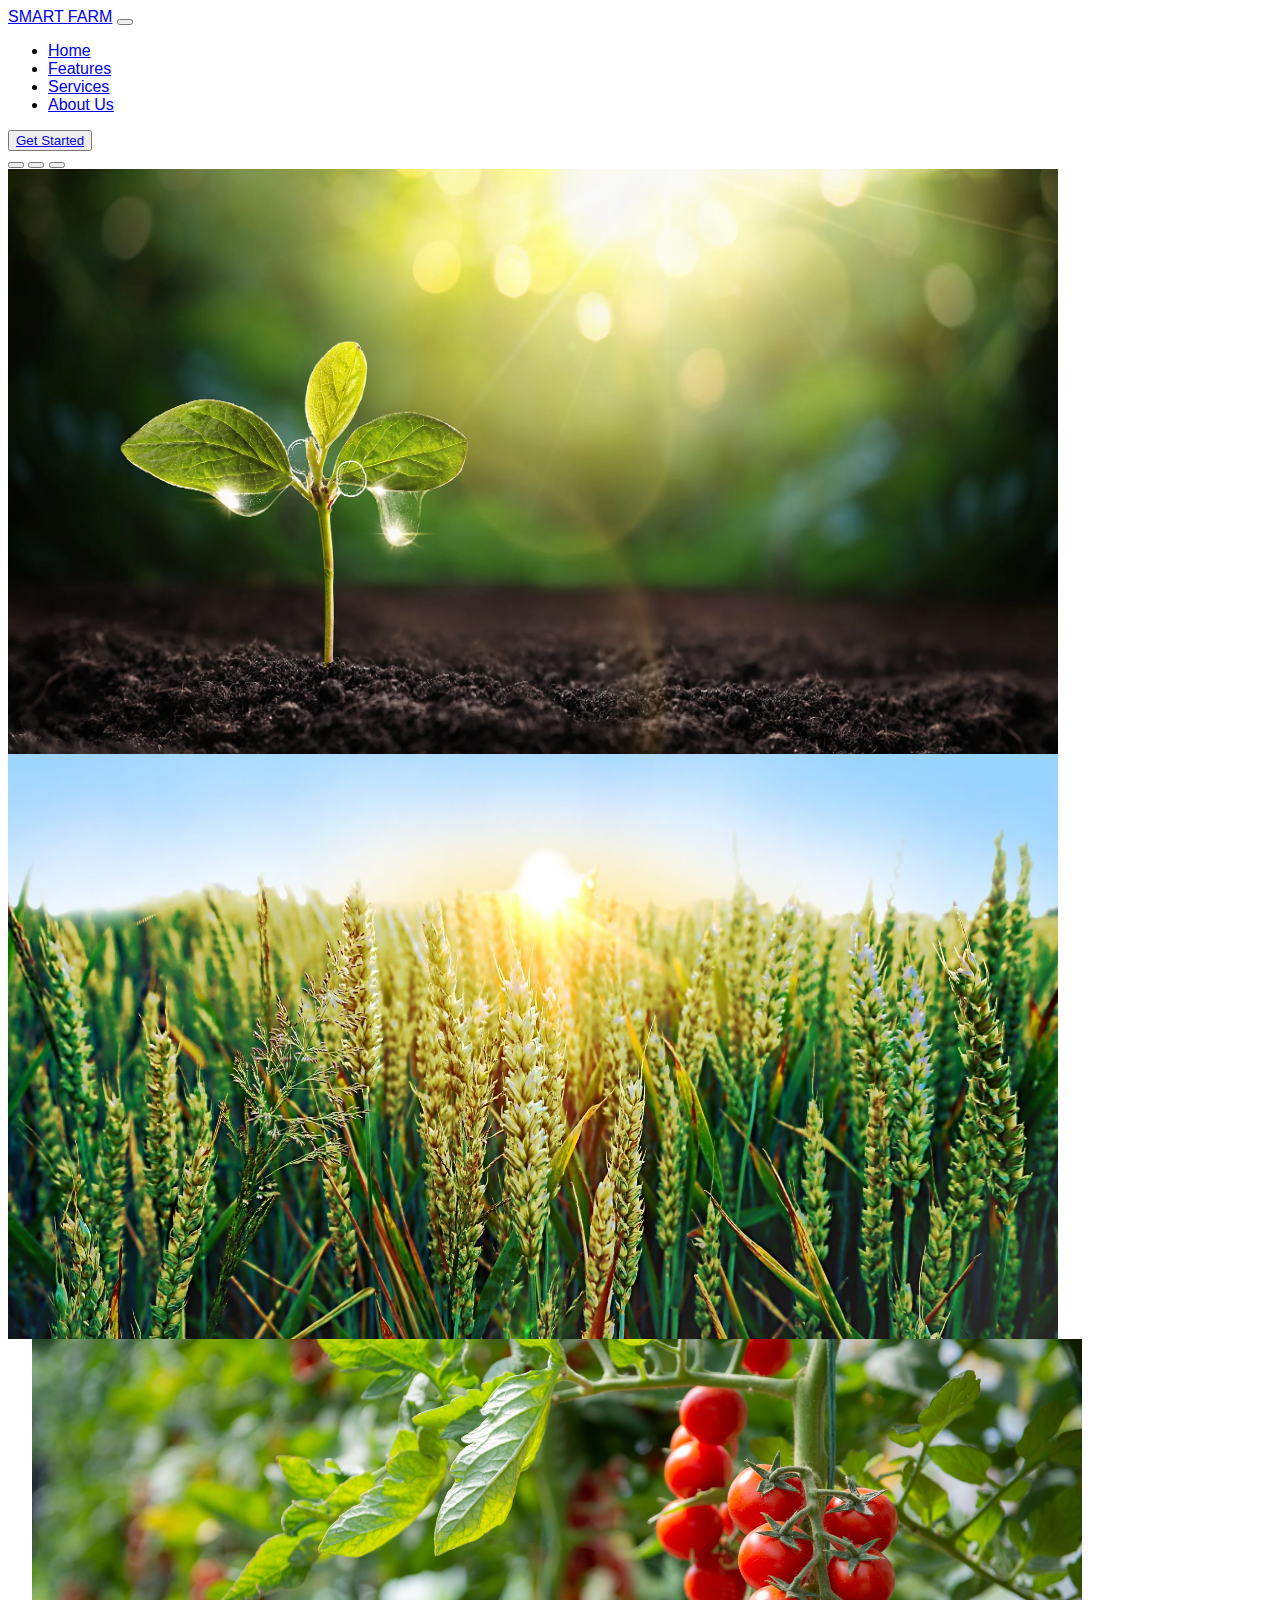
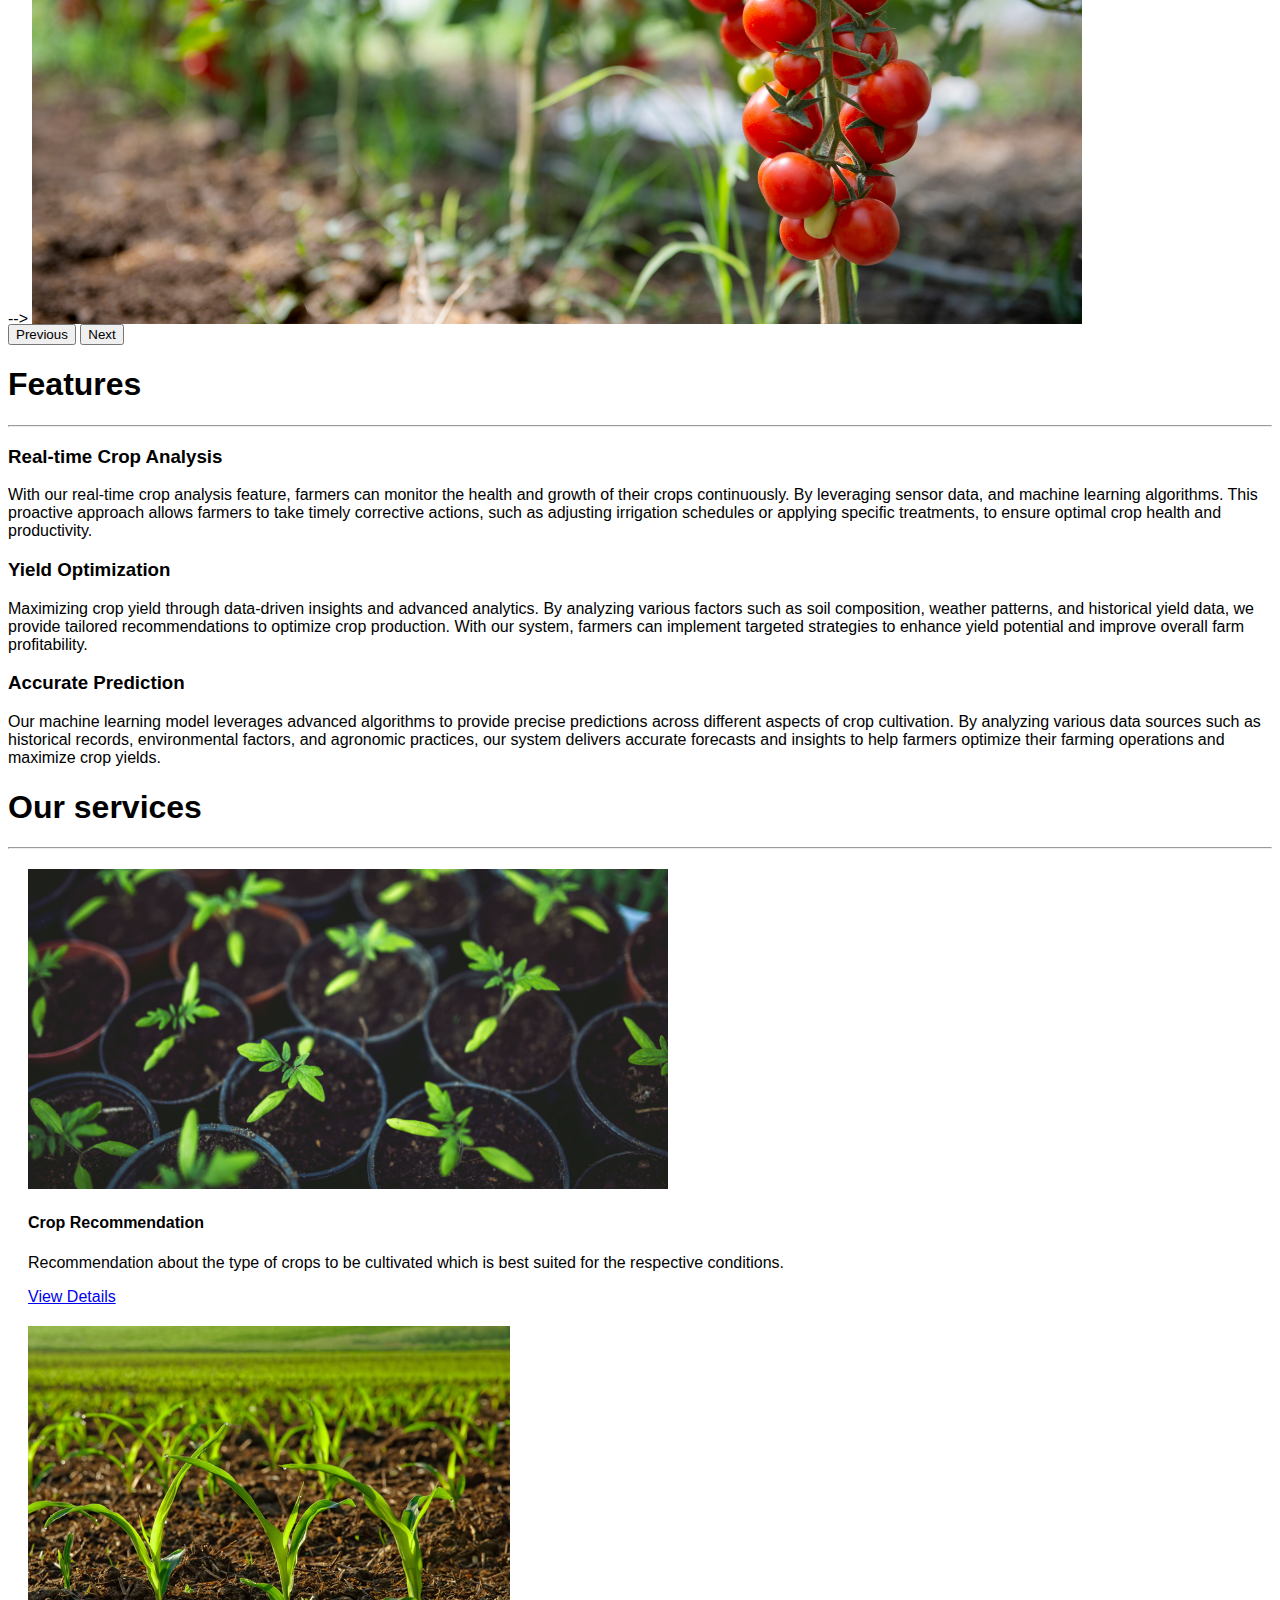
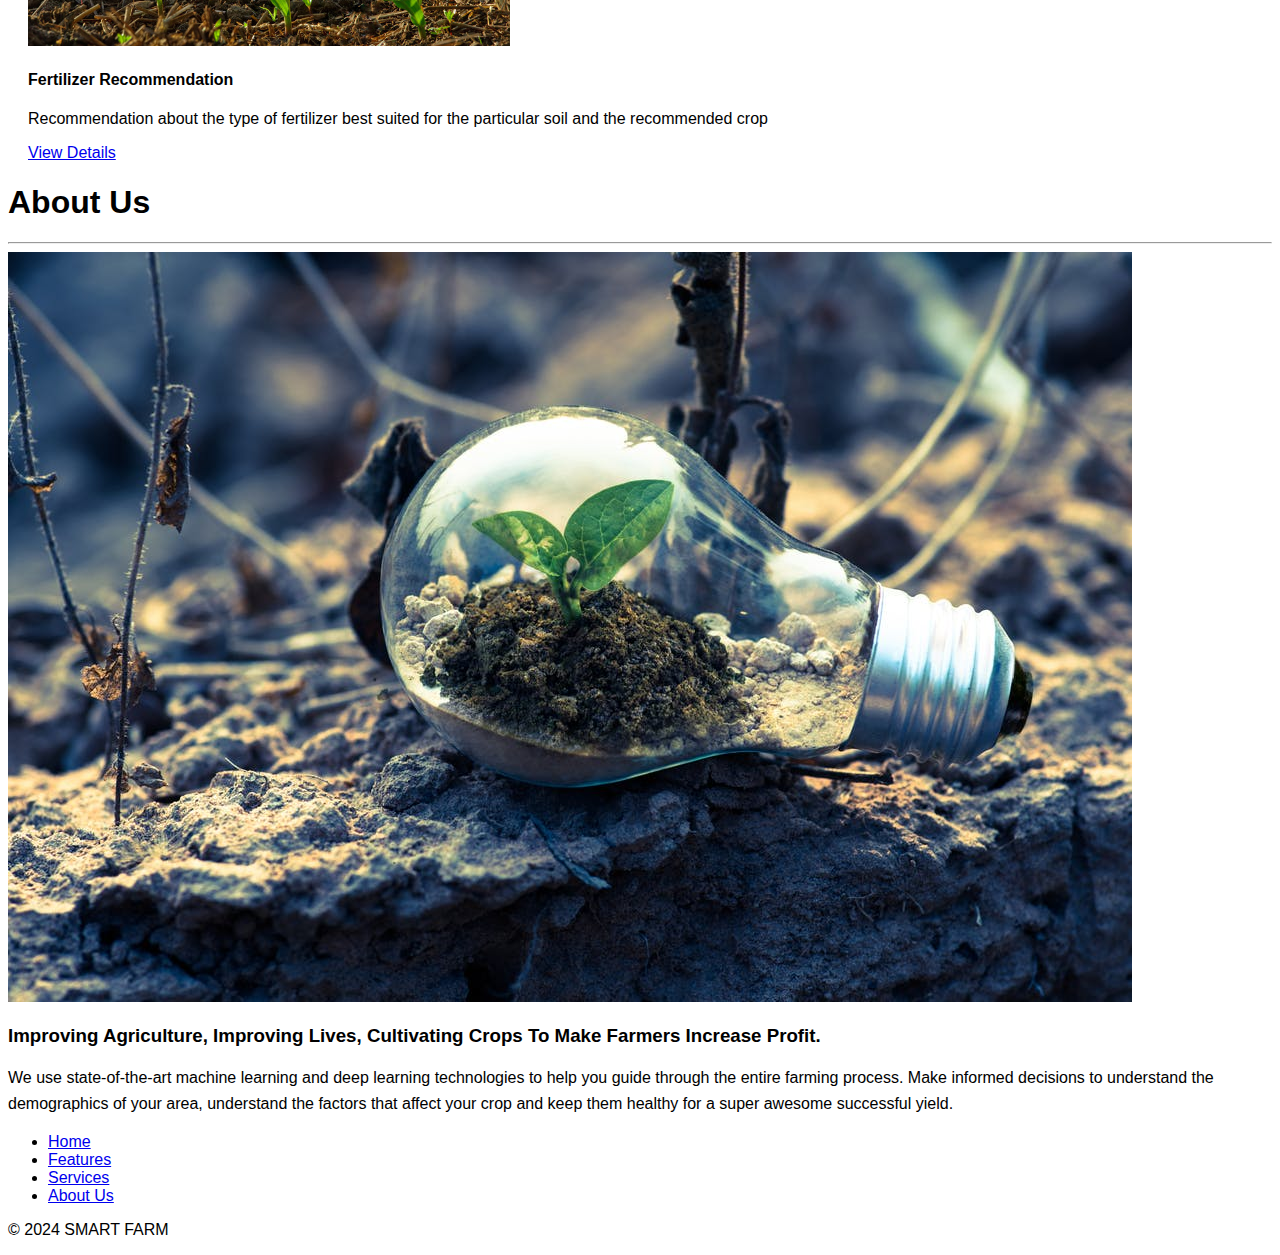
<file: templates/index.html>
<!DOCTYPE html>
<html lang="en" dir="ltr">
    <head>
        <meta name="viewport" content="width=device-width, initial-scale=1">
        <title></title>
        <link rel="stylesheet" href="../static/css/styles.css">
        <link href="https://cdn.jsdelivr.net/npm/bootstrap@5.3.2/dist/css/bootstrap.min.css" rel="stylesheet" integrity="sha384-T3c6CoIi6uLrA9TneNEoa7RxnatzjcDSCmG1MXxSR1GAsXEV/Dwwykc2MPK8M2HN" crossorigin="anonymous">
    </head>
    <body>
        <div class="main-page">
            <!-- HEADER -->
            <nav class="navbar navbar-expand-sm bg-body-tertiary">
                <div class="container-fluid">
                <a class="navbar-brand" href="#">SMART FARM</a>
                <button class="navbar-toggler" type="button" data-bs-toggle="collapse" data-bs-target="#navbarSupportedContent" aria-controls="navbarSupportedContent" aria-expanded="false" aria-label="Toggle navigation">
                  <span class="navbar-toggler-icon"></span>
                </button>
                <div class="collapse navbar-collapse" id="navbarSupportedContent">
                  <ul class="navbar-nav mx-auto mb-2 mx-3 mb-lg-0">
                      <li><a href="#" class="nav-link px-2 link-secondary">Home</a></li>
                      <li><a href="#features" class="nav-link px-2">Features</a></li>
                      <li><a href="#services" class="nav-link px-2">Services</a></li>
                      <li><a href="#about" class="nav-link px-2">About Us</a></li>
                  </ul>

                  <form class="d-flex" role="search">
                      <button class="btn btn-outline-success" type="button"><a href="#services" class="nav-link px-2">Get Started</a></button>
                  </form>
                </div>
                </div>
            </nav>

            <!-- CAROUSEL -->
            <div id="carouselExampleIndicators" class="carousel slide"  data-bs-ride="carousel">
                <div class="carousel-indicators">
                    <button type="button" data-bs-target="#carouselExampleIndicators" data-bs-slide-to="0" class="active" aria-current="true" aria-label="Slide 1"></button>
                    <button type="button" data-bs-target="#carouselExampleIndicators" data-bs-slide-to="1" aria-label="Slide 2"></button>
                    <button type="button" data-bs-target="#carouselExampleIndicators" data-bs-slide-to="2" aria-label="Slide 3"></button>
                </div>
                <div class="carousel-inner">
                  
                    <div class="carousel-item active c-item">
                        <img src="../static/images/plant.webp" class="c-img d-block mx-auto" style="width: 1050px;" alt="...">
                    </div>
                    <div class="carousel-item c-item">
                        <img src="../static/images/2.jpg" class="c-img d-block mx-auto" style="width: 1050px;" alt="...">
                    </div>
                    <div class="carousel-item c-item">
                      <! --<img src="../static/images/image.png" class="c-img d-block w-100" alt="...">-->
                        <img src="../static/images/3.png" class="c-img d-block mx-auto" style="width: 1050px" alt="...">
                    </div>
                </div>
                <button class="carousel-control-prev" type="button" data-bs-target="#carouselExampleIndicators" data-bs-slide="prev">
                    <span class="carousel-control-prev-icon" aria-hidden="true"></span>
                    <span class="visually-hidden">Previous</span>
                </button>
                <button class="carousel-control-next" type="button" data-bs-target="#carouselExampleIndicators" data-bs-slide="next">
                    <span class="carousel-control-next-icon" aria-hidden="true"></span>
                    <span class="visually-hidden">Next</span>
                </button>
            </div>

            <!-- FEATURES -->
            <div class="container " id="features">
                <h1 class="text-center text-capitalize pt-4">Features</h1>
                <hr class="w-25 mx-auto" />
              <div class="row g-4 row-cols-1 row-cols-lg-3">
                <div class="feature col">
                  <h3 class="fs-2 text-body-emphasis">Real-time Crop Analysis</h3>
                  <p>With our real-time crop analysis feature, farmers can monitor the health and growth of their crops continuously. By leveraging sensor data, and machine learning algorithms. This proactive approach allows farmers to take timely corrective actions, such as adjusting irrigation schedules or applying specific treatments, to ensure optimal crop health and productivity.</p>
                </div>
                <div class="feature col">
                  <h3 class="fs-2 text-body-emphasis">Yield Optimization</h3>
                  <p>Maximizing crop yield through data-driven insights and advanced analytics. By analyzing various factors such as soil composition, weather patterns, and historical yield data, we provide tailored recommendations to optimize crop production. With our system, farmers can implement targeted strategies to enhance yield potential and improve overall farm profitability.</p>
                </div>
                <div class="feature col">
                  <h3 class="fs-2 text-body-emphasis">Accurate Prediction</h3>
                  <p>Our machine learning model leverages advanced algorithms to provide precise predictions across different aspects of crop cultivation. By analyzing various data sources such as historical records, environmental factors, and agronomic practices, our system delivers accurate forecasts and insights to help farmers optimize their farming operations and maximize crop yields.</p>
                </div>
              </div>
            </div>

            <!-- OUR SERVICES -->
            <div class="container" id="services">
               <h1 class="text-center text-capitalize pt-4">Our services</h1>
               <hr class="w-25 mx-auto" />

               <div class="row text-center mb-2 p-3">
                   <div class="col-lg-6 col-md-6 col-12">
                       <div class="card bg-light text-dark card1" >
                           <img class="card-img-top img1" src="../static/images/a.jpg" alt="Card image" />
                           <div class="card-body">
                               <h4 class="card-title">Crop Recommendation</h4>
                               <p class="card-text">Recommendation about the type of crops to be cultivated which is best suited for the respective conditions.</p>
                               <p><a class="btn btn-outline-primary rounded-pill" href="croprecom.html" role="button">View Details</a></p>
                           </div>
                       </div>
                   </div>

                   <div class="col-lg-6 col-md-6 col-12">
                       <div class="card bg-light text-dark card1" >
                           <img class="card-img-top img1" src="../static/images/c.jpg" alt="Card image" />
                           <div class="card-body">
                               <h4 class="card-title">Fertilizer Recommendation</h4>
                               <p class="card-text">Recommendation about the type of fertilizer best suited for the particular soil and the recommended crop</p>
                               <a class="btn btn-outline-primary rounded-pill" href="fertilizer.html" role="button">View Details</a>

                           </div>
                       </div>
                   </div>
               </div>
           </div>

            <!-- ABOUT US -->
              <div class="container" id="about">
                  <h1 class="text-center text-capitalize pt-4">About Us</h1>
                  <hr class="w-25 mx-auto" />
                <div class="row gy-3 gy-md-4 gy-lg-0 align-items-lg-center mb-2 p-3">
                  <div class="col-12 col-lg-6 col-xl-5">
                    <img class="img-fluid rounded" loading="lazy" src="../static/images/7.jpeg" alt="About 1">
                  </div>
                  <div class="col-12 col-lg-6 col-xl-7">
                    <div class="row justify-content-xl-center">
                      <div class="col-12 col-xl-11 about-us">
                        <h3 class="mb-3">Improving Agriculture, Improving Lives, Cultivating Crops To Make Farmers Increase Profit.</h3>
                        <p class="mb-5" style="line-height: 1.6">We use state-of-the-art machine learning and deep learning technologies to help you guide through the entire farming process. Make informed decisions to understand the demographics of your area, understand the factors that affect your crop and keep them
                        healthy for a super awesome successful yield.</p>
                      </div>
                    </div>
                  </div>
                </div>
              </div>

            <!-- FOOTER -->
            <div class="container">
              <footer class="py-3 my-4">
                <ul class="nav justify-content-center border-bottom pb-3 mb-3">
                  <li class="nav-item"><a href="#" class="nav-link px-2 text-body-secondary">Home</a></li>
                  <li class="nav-item"><a href="#features" class="nav-link px-2 text-body-secondary">Features</a></li>
                  <li class="nav-item"><a href="#services" class="nav-link px-2 text-body-secondary">Services</a></li>
                  <li class="nav-item"><a href="#about" class="nav-link px-2 text-body-secondary">About Us</a></li>
                </ul>
                <p class="text-center text-body-secondary">&copy; 2024 SMART FARM</p>
              </footer>
            </div>


        </div>
        <script src="https://cdn.jsdelivr.net/npm/bootstrap@5.3.2/dist/js/bootstrap.bundle.min.js" integrity="sha384-C6RzsynM9kWDrMNeT87bh95OGNyZPhcTNXj1NW7RuBCsyN/o0jlpcV8Qyq46cDfL" crossorigin="anonymous"></script>
    </body>
</html>




<!--
<button class="btn btn-primary view rounded-pill" onclick="window.location.href='pages/fertilizer.html';">Click Here</button>
 -->
</file>
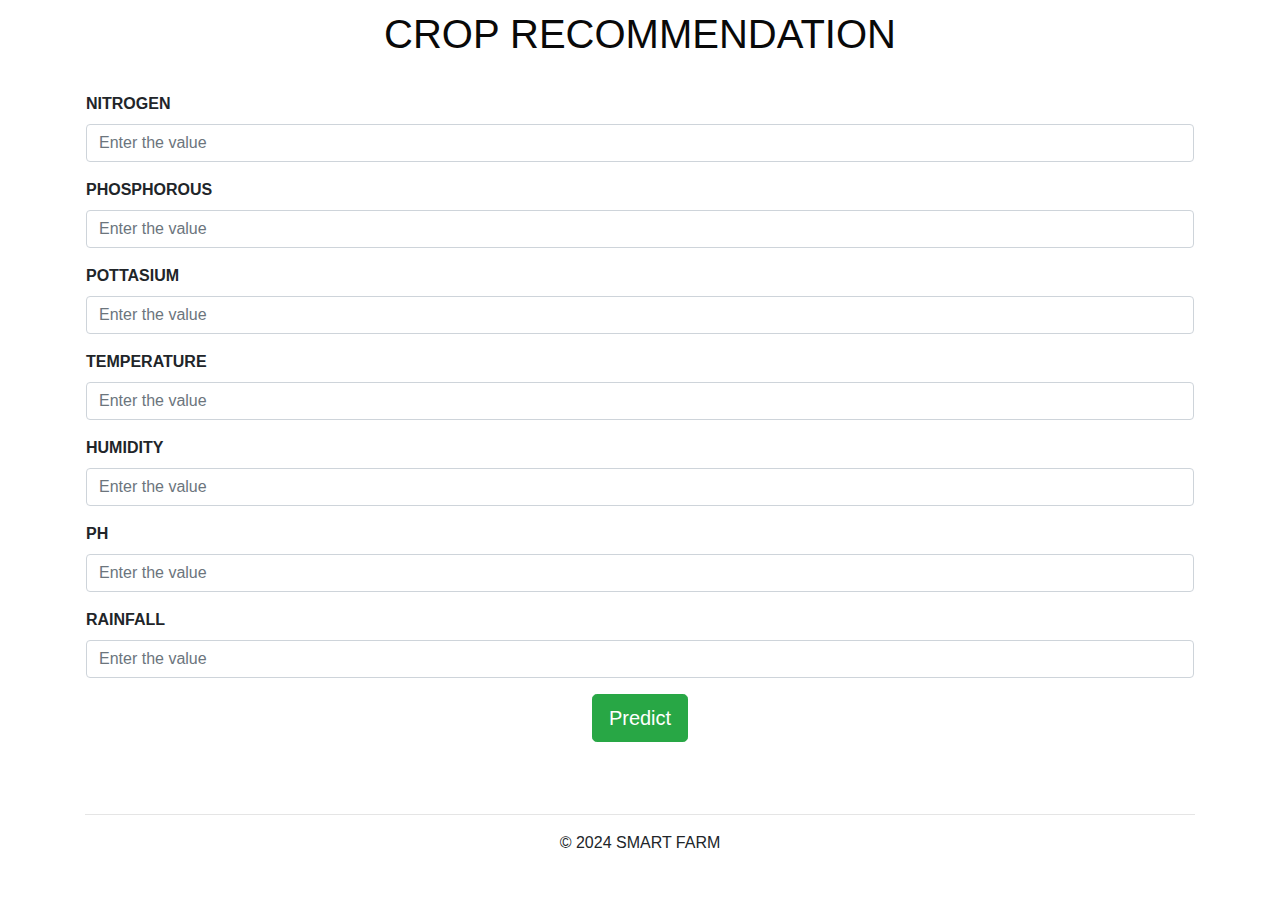
<file: templates/croprecom.html>
<!doctype html>
<html lang="en">

<head>
    <!-- Required meta tags -->
    <meta charset="utf-8">
    <meta name="viewport" content="width=device-width, initial-scale=1, shrink-to-fit=no">

    <!-- Bootstrap CSS -->
    <link rel="stylesheet" href="https://maxcdn.bootstrapcdn.com/bootstrap/4.0.0/css/bootstrap.min.css" integrity="sha384-Gn5384xqQ1aoWXA+058RXPxPg6fy4IWvTNh0E263XmFcJlSAwiGgFAW/dAiS6JXm" crossorigin="anonymous">

    <style>
        body{
            font-family:'Gill Sans', 'Gill Sans MT', Calibri, 'Trebuchet MS', sans-serif;
        }
        .header {
            padding: 10px;
            text-align: center;
            color: rgb(9, 9, 9);
            font-size: 10px;
       }

    </style>
</head>

<body>
  <div class="header">
    <h1>CROP RECOMMENDATION</h1>
  </div>
    <div class="container p-3">
        <form class="text-uppercase font-weight-bold" action="/submit1" method="post" >
            <div class="form-group">
                <label for="exampleInputEmail1">Nitrogen</label>
                <input type="number" class="form-control" name="nitrogen" id="exampleInputEmail1" aria-describedby="emailHelp" placeholder="Enter the value">
            </div>

            <div class="form-group">
                <label for="exampleInputEmail1">Phosphorous</label>
                <input type="number" class="form-control" name="phosphorous" id="exampleInputEmail1" aria-describedby="emailHelp" placeholder="Enter the value">
            </div>

            <div class="form-group">
                <label for="exampleInputEmail1">Pottasium</label>
                <input type="number" class="form-control" name="pottasium" id="exampleInputEmail1" aria-describedby="emailHelp" placeholder="Enter the value">
            </div>

            <div class="form-group">
                <label for="exampleInputEmail1">Temperature</label>
                <input type="float" class="form-control" name="Temperature" id="exampleInputEmail1" aria-describedby="emailHelp" placeholder="Enter the value">
            </div>

            <div class="form-group">
                <label for="exampleInputEmail1">Humidity</label>
                <input type="float" class="form-control" name="Humidity" id="exampleInputEmail1" aria-describedby="emailHelp" placeholder="Enter the value">
            </div>

            <div class="form-group">
                <label for="exampleInputEmail1">ph</label>
                <input type="float" class="form-control" name="ph" id="exampleInputEmail1" aria-describedby="emailHelp" placeholder="Enter the value">
            </div>

            <div class="form-group">
                <label for="exampleInputEmail1">Rainfall</label>
                <input type="float" class="form-control" name="rainfall" id="exampleInputEmail1" aria-describedby="emailHelp" placeholder="Enter the value">
            </div>
            <div class="col-md-12 text-center">
                <button type="submit" class="btn btn-success  btn-lg">Predict</button>
            </div>
        </form>
    </div>
    <div class="container">
        <footer class="py-3 my-4">
            <hr>
            <p class="text-center text-body-secondary">&copy; 2024 SMART FARM</p>
        </footer>
    </div>

</body>

</html>
</file>
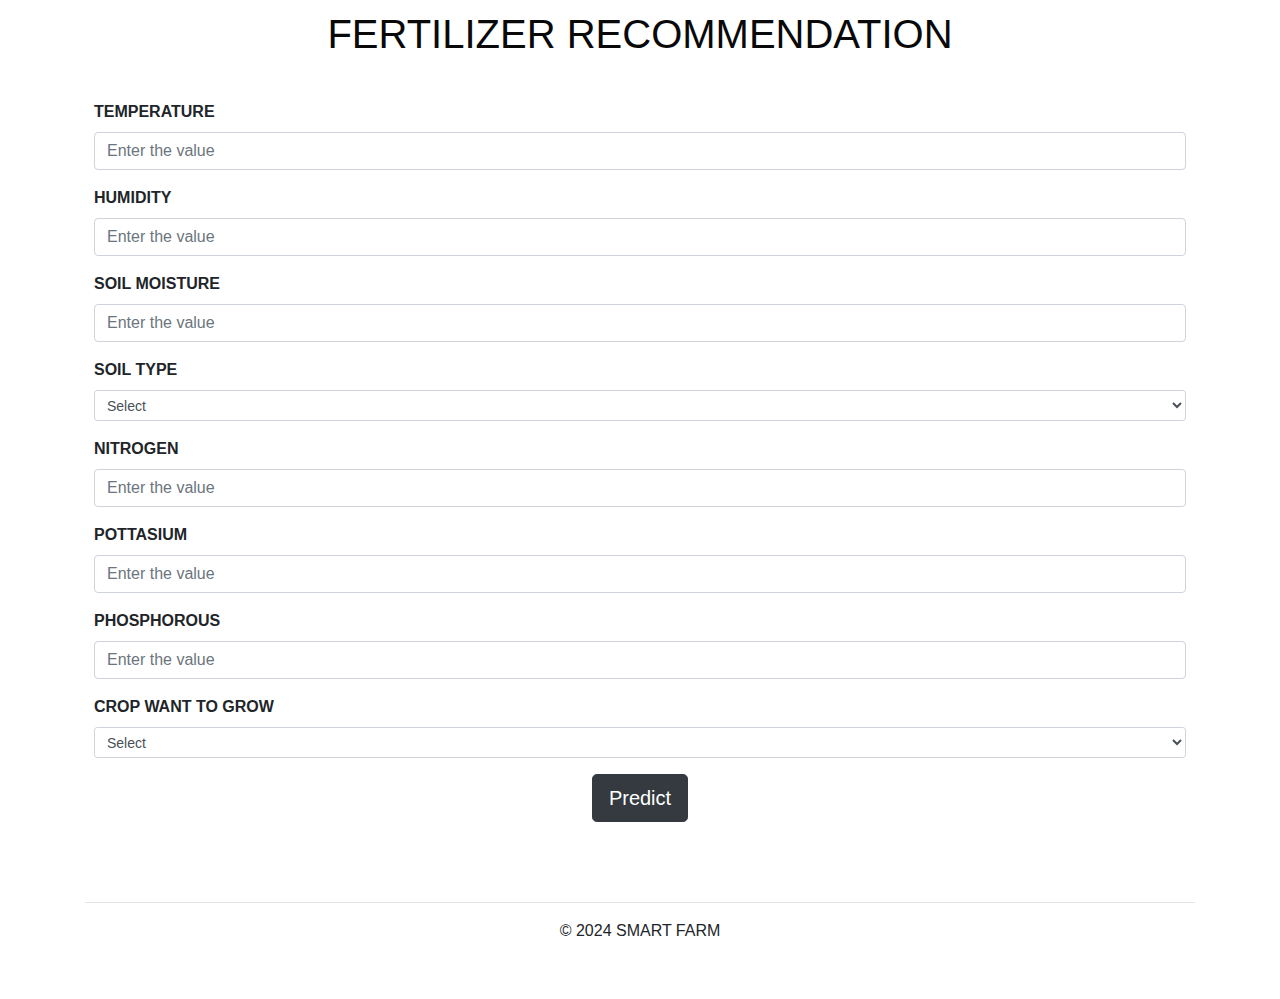
<file: templates/fertilizer.html>
<!doctype html>
<html lang="en">

<head>
    <!-- Required meta tags -->
    <meta charset="utf-8">
    <meta name="viewport" content="width=device-width, initial-scale=1, shrink-to-fit=no">
    <!-- Bootstrap CSS -->
    <link rel="stylesheet" href="https://maxcdn.bootstrapcdn.com/bootstrap/4.0.0/css/bootstrap.min.css" 
    integrity="sha384-Gn5384xqQ1aoWXA+058RXPxPg6fy4IWvTNh0E263XmFcJlSAwiGgFAW/dAiS6JXm" crossorigin="anonymous">
    <style>
        body{
            font-family:'Gill Sans', 'Gill Sans MT', Calibri, 'Trebuchet MS', sans-serif;
        }

        .header {
          padding: 10px;
          text-align: center;
          color: rgb(9, 9, 9);
          font-size: 10px;
         }

    </style>
</head>

<body>    
    <div class="header">
        <h1>FERTILIZER RECOMMENDATION</h1>
    </div>
    <!-- form section  -->
    <div class="container p-4">
        <form class="text-uppercase font-weight-bold" method="POST" action="/submit2">
            <div class="form-group">
                <label for="exampleInputEmail1">Temperature</label>
                <input type="float" class="form-control" name="temperature" id="temperature" placeholder="Enter the value">
            </div>

            <div class="form-group">
                <label for="exampleInputEmail1">Humidity</label>
                <input type="float" class="form-control" name="humidity" id="humidity" placeholder="Enter the value">
            </div>

            <div class="form-group">
                <label for="exampleInputEmail1">soil moisture</label>
                <input type="float" class="form-control" name="soilmoisture" id="soilmoisture" placeholder="Enter the value">
            </div>
            
            <div class="form-group">
                
                <label for="exampleInputEmail1">Soil Type </label>
                <select class="form-control form-control-sm" name="soiltype" id="soiltype">
                    <option>Select</option>
                    <option>Sandy</option>
                    <option>Loamy</option>
                    <option>Black</option>
                    <option>Red</option>
                    <option>Clayey</option>
                </select>
            </div>

            <div class="form-group">
                <label for="exampleInputEmail1">Nitrogen</label>
                <input type="number" class="form-control" name="nitrogen" id="Nitrogen" placeholder="Enter the value">
            </div>

            <div class="form-group">
                <label for="exampleInputEmail1">Pottasium</label>
                <input type="number" class="form-control" name="pottasium" id="Pottasium" placeholder="Enter the value">
            </div>

            <div class="form-group">
                <label for="exampleInputEmail1">Phosphorous</label>
                <input type="number" class="form-control" name="phosphorous" id="Phosphorous" placeholder="Enter the value">
            </div>

        

            <div class="form-group">
                <label for="exampleInputEmail1">Crop want to grow</label>
                <select class="form-control form-control-sm" name="cropname" id="crop">
                    <option>Select</option>
                    <option>Paddy</option>
                    <option>Maize</option>
                    <option>Wheat</option>
                    <option>Barley</option>
                    <option>Ground Nuts</option>
                    <option>Millets</option>
                    <option>Oil seeds</option>
                    <option>Pulses</option>
                    <option>Sugarcane</option>
                    <option>Cotton</option>
                    <option>Tobacco</option>
                </select>
            </div>


            <div class="col-md-12 text-center">
                <button type="submit" class="btn btn-dark bg-dark btn-lg">Predict</button>
            </div>
        </form>
    </div>
    <div class="container">
        <footer class="py-3 my-4">
            <hr>
            <p class="text-center text-body-secondary">&copy; 2024 SMART FARM</p>
        </footer>
    </div>

   </body>

</html>
</file>
<file: static/css/styles.css>
.main-page{
    font-family:'Gill Sans', 'Gill Sans MT', Calibri, 'Trebuchet MS', sans-serif;
}

.c-item{
    height: 65vh;
}

.c-img{
    height: 100%;

}

.img1{
    height: 320px
}
.card1 {
    transition: all 0.2s ease;
    border: none;
    margin: 20px;
}

.card1:hover {
    transition: all 0.8s ease;
    transform: translate(-0.2%, -5%);
    box-shadow: 20px 26px 56px #363636;
}
</file>
